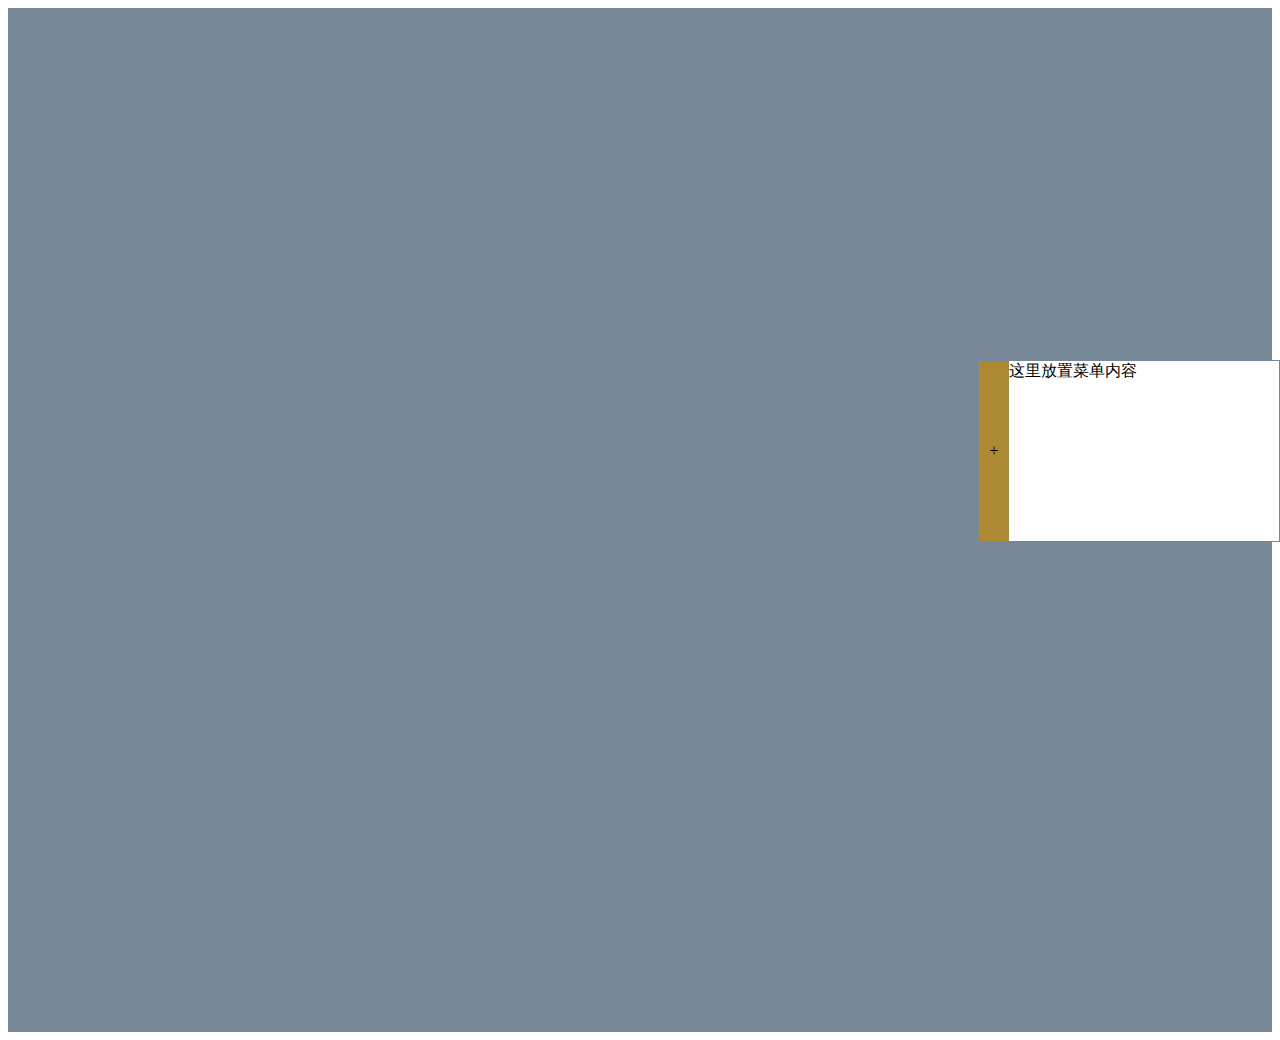
<file: flask-covid/test.html>
<!DOCTYPE html PUBLIC "-//W3C//DTD XHTML 1.0 Transitional//EN"
"http://www.w3.org/TR/xhtml1/DTD/xhtml1-transitional.dtd">
<html xmlns="http://www.w3.org/1999/xhtml">
<head>
<title>������Ч������ҳ�Ҳ�̶���������</title>
<Meta http-equiv="content-type" content="text/html;charset=gb2312">
<style type="text/css">
#common_Box{width:300px;position:fixed;_position:absolute;right:0;top:40%;border:1px solid #789;background:#fff;z-index:88}
#cli_on{width:30px;height:180px;float:left;cursor:pointer;background:#ac8932;text-align:center;line-height:180px}
</style>
</head>
<body>
<div style="width:100%;height:1024px;background:#789"></div>
<div id="common_Box">
 <div id="cli_on">+</div>
 <div>
  ������ò˵�����
 </div>
</div>
<script type="text/javascript">
window.onload = function() {
 var comBox = document.getElementById("common_Box");
 var cli_on = document.getElementById("cli_on");
 var flag = true,timer = null,initime = null,r_len = 0;
 cli_on.onclick = function () {
  /*�������Ҫ��̬Ч��������������
  comBox.style.right = flag?'-270px':0;
  flag = !flag;
  */
  clearTimeout(initime);
  //����״̬flagִ��չ������
  if (flag) {
   r_len = 0;
   timer = setInterval(slideright,10);
  } else {
   r_len = -270;
   timer = setInterval(slideleft,10);
  }
 }
 //չ��
 function slideright() {
  if (r_len <= -270) {
   clearInterval(timer);
   flag = !flag;
   return false;
  } else {
   r_len -= 5;
   comBox.style.right = r_len + 'px';
  }
 }
 //����
 function slideleft() {
  if (r_len >= 0) {
   clearInterval(timer);
   flag = !flag;
   return false;
  } else {
   r_len += 5;
   comBox.style.right = r_len + 'px';
  }
 }
 //���غ�3��ҳ���Զ�����
 initime = setTimeout("cli_on.click()",3000);
}
</script>
</body>
</html>
</file>
